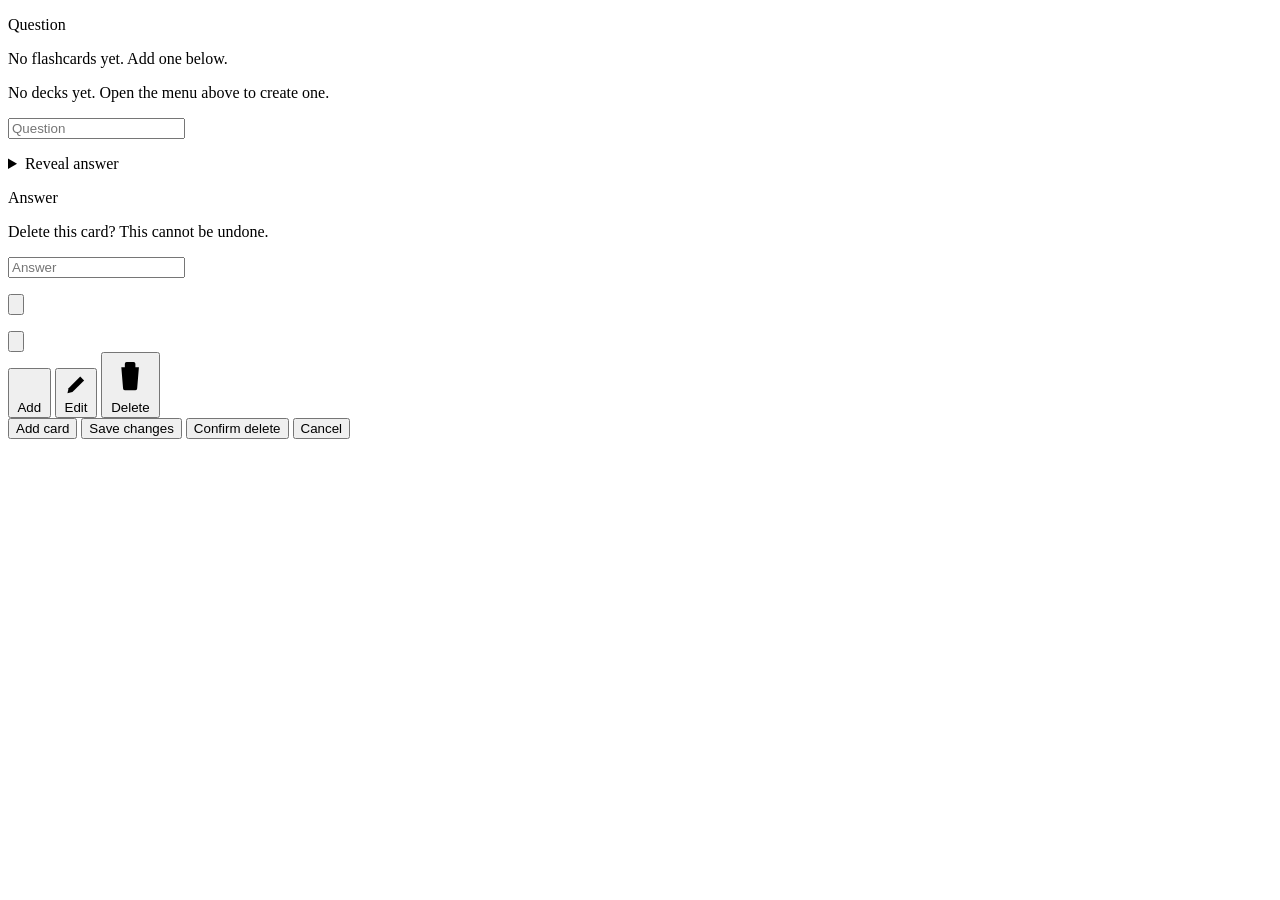
<file: src/main/resources/templates/fragments/study.html>
<!DOCTYPE html>
<html xmlns:th="http://www.thymeleaf.org">
<body>
<div th:fragment="study" id="study" class="contents" hx-target="#study" hx-swap="outerHTML" hx-include="#studyForm">
    <form id="studyForm" class="contents">
        <input type="hidden" name="deckId" th:value="${deckId}">
        <input type="hidden" name="order" th:value="${order}">
        <input type="hidden" name="search" th:value="${search}">
        <input type="hidden" name="queue" th:value="${queueParam}">
        <input type="hidden" name="index" th:value="${index}">

        <section class="card w-full">
            <p class="eyebrow">Question</p>

            <p class="question-text" th:if="${hasDeck and mode != 'add' and mode != 'edit' and currentFlashcard != null}"
               th:text="${currentFlashcard.question}"></p>
            <p class="question-text text-muted" th:if="${hasDeck and mode == 'view' and currentFlashcard == null and (search == null or search.isBlank())}">
                No flashcards yet. Add one below.</p>
            <p class="question-text text-muted" th:if="${hasDeck and mode == 'view' and currentFlashcard == null and search != null and !search.isBlank()}"
               th:text="'No cards match &quot;' + ${search} + '&quot;.'"></p>
            <p class="question-text text-muted" th:unless="${hasDeck}">No decks yet. Open the menu above to create one.</p>

            <input th:if="${hasDeck and (mode == 'add' or mode == 'edit')}" type="text" name="question" th:value="${formQuestion}"
                   placeholder="Question" class="field-input mb-1 w-full text-lg">
            <p class="mb-1 text-sm text-danger" th:if="${errors != null and errors.question != null}" th:text="${errors.question}"></p>

            <div th:if="${hasDeck and mode == 'view' and currentFlashcard != null}">
                <details class="reveal">
                    <summary class="btn btn-primary btn-lg mt-4">Reveal answer</summary>
                    <p class="eyebrow mt-4">Answer</p>
                    <p class="answer-text" th:text="${currentFlashcard.answer}"></p>
                    <div class="review-actions">
                        <button type="button" id="unknownButton" class="btn btn-danger"
                                th:attr="hx-post=@{/flashcards/{id}/review(id=${currentFlashcard.id})}"
                                hx-vals="{&quot;status&quot;:&quot;UNKNOWN&quot;}">Still learning</button>
                        <button type="button" id="knownButton" class="btn btn-success"
                                th:attr="hx-post=@{/flashcards/{id}/review(id=${currentFlashcard.id})}"
                                hx-vals="{&quot;status&quot;:&quot;KNOWN&quot;}">I knew it</button>
                    </div>
                </details>
            </div>

            <div th:if="${hasDeck and mode == 'delete'}" class="mt-4">
                <p class="eyebrow">Answer</p>
                <p class="answer-text" th:text="${currentFlashcard.answer}"></p>
                <p class="mt-4 text-sm text-danger">Delete this card? This cannot be undone.</p>
            </div>

            <input th:if="${hasDeck and (mode == 'add' or mode == 'edit')}" type="text" name="answer" th:value="${formAnswer}"
                   placeholder="Answer" class="field-input w-full text-lg">
            <p class="mt-1 text-sm text-danger" th:if="${errors != null and errors.answer != null}" th:text="${errors.answer}"></p>
        </section>

        <div class="nav-row" th:if="${hasDeck and mode == 'view'}">
            <button type="button" id="prevButton" class="icon-btn" aria-label="Previous card"
                    th:disabled="${index <= 0}" hx-get="/flashcards/study/previous">
                <svg class="icon h-5 w-5" viewBox="0 0 24 24"><path d="M14 6l-6 6 6 6"></path></svg>
            </button>
            <p class="progress-text" th:if="${!flashcards.isEmpty()}"
               th:text="'Card ' + (${index} + 1) + ' of ' + ${flashcards.size()} + ' · ' + ${knownCount} + ' known'"></p>
            <button type="button" id="nextButton" class="icon-btn" aria-label="Next card"
                    th:disabled="${flashcards.isEmpty() or index >= flashcards.size() - 1}" hx-get="/flashcards/study/next">
                <svg class="icon h-5 w-5" viewBox="0 0 24 24"><path d="M10 6l6 6-6 6"></path></svg>
            </button>
        </div>

        <div class="card-actions" th:if="${hasDeck and mode == 'view'}">
            <button type="button" id="addFlashcard" class="icon-text-btn"
                    hx-get="/flashcards/study/mode" hx-vals="{&quot;mode&quot;:&quot;add&quot;}">
                <svg class="icon h-4 w-4" viewBox="0 0 24 24"><path d="M12 5v14M5 12h14"></path></svg>
                Add
            </button>
            <button type="button" id="editFlashcard" class="icon-text-btn" th:if="${currentFlashcard != null}"
                    hx-get="/flashcards/study/mode" hx-vals="{&quot;mode&quot;:&quot;edit&quot;}">
                <svg class="icon h-4 w-4" viewBox="0 0 24 24"><path d="M4 20l1-4.5L15.5 5 19 8.5 8.5 19 4 20z"></path><path d="M13.5 6.5l4 4"></path></svg>
                Edit
            </button>
            <button type="button" id="deleteFlashcard" class="icon-text-btn text-danger" th:if="${currentFlashcard != null}"
                    hx-get="/flashcards/study/mode" hx-vals="{&quot;mode&quot;:&quot;delete&quot;}">
                <svg class="icon h-4 w-4" viewBox="0 0 24 24"><path d="M5 7h14M9 7V5a1 1 0 011-1h4a1 1 0 011 1v2M7 7l1 12a1 1 0 001 1h6a1 1 0 001-1l1-12"></path></svg>
                Delete
            </button>
        </div>

        <div class="card-actions" th:if="${mode != 'view'}">
            <button type="button" id="add" class="btn btn-primary" th:if="${mode == 'add'}" hx-post="/flashcards/study/create">Add card</button>
            <button type="button" id="edit" class="btn btn-primary" th:if="${mode == 'edit'}"
                    th:attr="hx-post=@{/flashcards/{id}/edit(id=${currentFlashcard.id})}">Save changes</button>
            <button type="button" id="delete" class="btn btn-danger" th:if="${mode == 'delete'}"
                    th:attr="hx-delete=@{/flashcards/{id}(id=${currentFlashcard.id})}">Confirm delete</button>
            <button type="button" id="undo" class="btn"
                    hx-get="/flashcards/study/mode" hx-vals="{&quot;mode&quot;:&quot;view&quot;}">Cancel</button>
        </div>
    </form>
</div>
</body>
</html>
</file>
